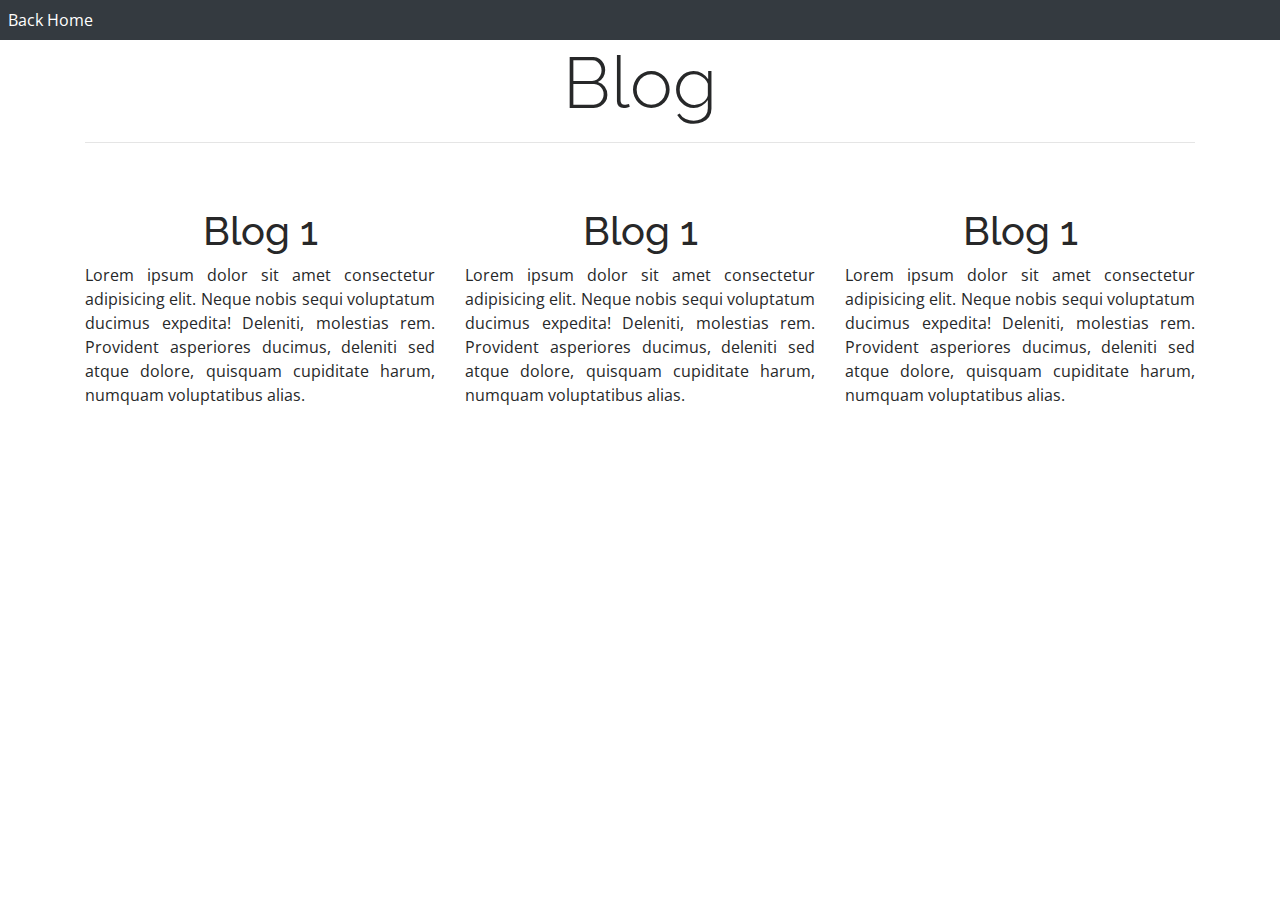
<file: blog.html>
<!DOCTYPE html>
<html lang="en">

<head>
  <meta charset="UTF-8" />
  <meta http-equiv="X-UA-Compatible" content="IE=edge" />
  <meta name="viewport" content="width=device-width, initial-scale=1.0" />
  <title>Blog</title>
  <!-- Google Fonts -->
  <link
    href="https://fonts.googleapis.com/css?family=Open+Sans:300,300i,400,400i,600,600i,700,700i|Raleway:300,300i,400,400i,500,500i,600,600i,700,700i|Poppins:300,300i,400,400i,500,500i,600,600i,700,700i"
    rel="stylesheet" />

  <!-- Vendor CSS Files -->
  <link href="assets/vendor/bootstrap/css/bootstrap.min.css" rel="stylesheet" />
  <link href="assets/vendor/icofont/icofont.min.css" rel="stylesheet" />
  <link href="assets/vendor/boxicons/css/boxicons.min.css" rel="stylesheet" />
  <link href="assets/vendor/venobox/venobox.css" rel="stylesheet" />
  <link href="assets/vendor/owl.carousel/assets/owl.carousel.min.css" rel="stylesheet" />
  <link href="assets/vendor/aos/aos.css" rel="stylesheet" />

  <link rel="stylesheet" href="assets/css/style.css" />
</head>
<div class="container-fluid px-0">
  <div class="bg-dark  mx-auto p-2">
    <a class="text-white" href="index.html">Back Home</a>
  </div>

    <div class="container">
      <h2 class="text-center display-3">
        Blog
        <hr>
      </h2>
      <div class="row text-center py-5">
      <div class="col-md-4">
        <h1>Blog 1</h1>
         <p class="text-justify"> Lorem ipsum dolor sit amet consectetur adipisicing elit. Neque nobis sequi voluptatum ducimus expedita! Deleniti, molestias rem. Provident asperiores ducimus, deleniti sed atque dolore, quisquam cupiditate harum, numquam voluptatibus alias.</p>
      </div>
       <div class="col-md-4">
          <h1>Blog 1</h1>
         <p class="text-justify"> Lorem ipsum dolor sit amet consectetur adipisicing elit. Neque nobis sequi voluptatum ducimus expedita! Deleniti, molestias rem. Provident asperiores ducimus, deleniti sed atque dolore, quisquam cupiditate harum, numquam voluptatibus alias.</p>
      </div>
      <div class="col-md-4">
        <h1>Blog 1</h1>
       <p class="text-justify"> Lorem ipsum dolor sit amet consectetur adipisicing elit. Neque nobis sequi voluptatum ducimus expedita! Deleniti, molestias rem. Provident asperiores ducimus, deleniti sed atque dolore, quisquam cupiditate harum, numquam voluptatibus alias.</p>
    </div>
    </div>
    </div>
 




  <!-- ======= Footer ======= -->
  <!-- <footer id="footer">
    <div class="container">
      <div class="copyright">
        &copy; Copyright <strong><span>Mystery Code</span></strong>
      </div>
      <div class="credits">
       Designed by <a href="#">Mystery Code</a>
      </div>
    </div>
  </footer>End  Footer -->
  <!-- Vendor JS Files -->
  <script src="assets/vendor/jquery/jquery.min.js"></script>
  <script src="assets/vendor/bootstrap/js/bootstrap.bundle.min.js"></script>
  <script src="assets/vendor/jquery.easing/jquery.easing.min.js"></script>
  <script src="assets/vendor/php-email-form/validate.js"></script>
  <script src="assets/vendor/waypoints/jquery.waypoints.min.js"></script>
  <script src="assets/vendor/counterup/counterup.min.js"></script>
  <script src="assets/vendor/isotope-layout/isotope.pkgd.min.js"></script>
  <script src="assets/vendor/venobox/venobox.min.js"></script>
  <script src="assets/vendor/owl.carousel/owl.carousel.min.js"></script>
  <script src="assets/vendor/typed.js/typed.min.js"></script>
  <script src="assets/vendor/aos/aos.js"></script>

  <!-- Template Main JS File -->
  <script src="assets/js/main.js"></script>
  </body>

</html>
</file>
<file: assets/vendor/venobox/venobox.css>
/* ------ venobox.css --------*/
.vbox-overlay *, .vbox-overlay *:before, .vbox-overlay *:after{
    -webkit-backface-visibility: hidden;
    -webkit-box-sizing:border-box;
    -moz-box-sizing:border-box;
    box-sizing:border-box;
}
.vbox-overlay * { 
    -webkit-backface-visibility: visible;
    backface-visibility: visible;
}
.vbox-overlay{
    display: -webkit-flex;
    display: flex;
    -webkit-flex-direction: column;
    flex-direction: column;
    -webkit-justify-content: center;
    justify-content: center;
    -webkit-align-items: center;
    align-items: center;
    position: fixed;
    left: 0;
    top: 0;
    bottom: 0;
    right: 0;
    z-index: 999999;
}

/* ----- navigation ----- */
.vbox-title{
    width: 100%;
    height: 40px;
    float: left;
    text-align: center;
    line-height: 28px;
    font-size: 12px;
    padding: 6px 50px;
    overflow: hidden;
    position: fixed;
    display: none;
    left: 0;
    z-index: 89;
}
.vbox-close{
    cursor: pointer;
    position: fixed;
    top: -1px;
    right: 0;
    width: 50px;
    height: 40px;
    padding: 6px;
    display: block;
    background-position:10px center;
    overflow: hidden;
    font-size: 24px;
    line-height: 1;
    text-align: center;
    z-index: 99;
}
.vbox-left{
    cursor: pointer;
    position: fixed;
    left: 0;
    height: 40px;
    overflow: hidden;
    line-height: 28px;
    font-size: 12px;
    z-index: 99;
    display: flex;
    align-items:center;
}
.vbox-num{
    display: inline-block;
    margin: 6px 0 6px 15px;
}
/* ----- Social share ----- */
.vbox-share{
    line-height: 28px;
    font-size: 12px;
    overflow: hidden;
    position: fixed;
    left: 0;
    z-index: 98;
    display: flex;
    align-items:center;
    justify-content: center;
    width: 100%;
    text-align: center;
}
.vbox-share svg{
    max-height: 28px;
    width: 28px;
    z-index: 10;
    margin-left: 12px;
    margin-top: 6px;
    margin-bottom: 6px;
    vertical-align: middle;
}


/* ----- navigation ARROWS ----- */
.vbox-next, .vbox-prev{
    position: fixed;
    top: 50%;
    margin-top: -15px;
    overflow: hidden;
    cursor: pointer;
    display: block;
    width: 45px;
    height: 45px;
    z-index: 99;
}
.vbox-next span, .vbox-prev span{
    position: relative;
    width: 20px;
    height: 20px;
    border: 2px solid transparent;
    border-top-color: #B6B6B6;
    border-right-color: #B6B6B6;
    text-indent: -100px;
    position: absolute;
    top: 8px;
    display: block;
}
.vbox-prev{
    left: 15px;
}
.vbox-next{
    right: 15px;
}
.vbox-prev span{
    left: 10px;
    -ms-transform: rotate(-135deg);
    -webkit-transform: rotate(-135deg);
    transform: rotate(-135deg);
}
.vbox-next span{
    -ms-transform: rotate(45deg);
    -webkit-transform: rotate(45deg);
    transform: rotate(45deg);
    right: 10px;
}
/* ------- inline window ------ */
.vbox-inline{
    width: 420px;
    height: 315px;
    height: 70vh;
    padding: 10px;
    background: #fff;
    margin: 0 auto;
    overflow: auto;
    text-align: left;
}
/* ------- Video & iFrames window ------ */
.venoframe{
    max-width: 100%;
    width: 100%;
    border: none;
    width: 100%;
    height: 260px;
    height: 70vh;
}
.venoframe.vbvid{
    height: 260px;
}
@media (min-width: 768px) {
    .venoframe, .vbox-inline{
        width: 90%;
        height: 360px;
        height: 70vh;
    }
    .venoframe.vbvid{
        width: 640px;
        height: 360px;
    }
}
@media (min-width: 992px) {
    .venoframe, .vbox-inline{
        max-width: 1200px;
        width: 80%;
        height: 540px;
        height: 70vh;
    }
    .venoframe.vbvid{
        width: 960px;
        height: 540px;
    }
}
/* 
Please do NOT edit this part! 
or at least read this note: http://i.imgur.com/7C0ws9e.gif
*/
.vbox-open{
    overflow: hidden;
}
.vbox-container{
    position: absolute;
    left: 0;
    right: 0;
    top: 0;
    bottom: 0;
    overflow-x: hidden;
    overflow-y: scroll;
    overflow-scrolling: touch;
    -webkit-overflow-scrolling: touch;
    z-index: 20;
    max-height: 100%;

}

.vbox-content{
    text-align: center;
    float: left;
    width: 100%;
    position: relative;
    overflow: hidden;
    padding: 20px 4%;
}
.vbox-container img{
    max-width: 100%;
    height: auto;
}
.vbox-figlio{
    box-shadow: 0 0 12px rgba(0,0,0,0.19), 0 6px 6px rgba(0,0,0,0.23);
    max-width: 100%;
    text-align: initial;
}
img.vbox-figlio{
    -webkit-user-select: none;
-khtml-user-select: none;
-moz-user-select: none;
-o-user-select: none;
user-select: none;
}
.vbox-content.swipe-left{
    margin-left: -200px !important;
}
.vbox-content.swipe-right{
    margin-left: 200px !important;
}
.vbox-animated{
    webkit-transition: margin 300ms ease-out;
    transition: margin 300ms ease-out;
}

/* ---------- preloader ----------
 * SPINKIT 
 * http://tobiasahlin.com/spinkit/
-------------------------------- */
.sk-double-bounce,.sk-rotating-plane{width:40px;height:40px;margin:40px auto}.sk-rotating-plane{background-color:#333;-webkit-animation:sk-rotatePlane 1.2s infinite ease-in-out;animation:sk-rotatePlane 1.2s infinite ease-in-out}@-webkit-keyframes sk-rotatePlane{0%{-webkit-transform:perspective(120px) rotateX(0) rotateY(0);transform:perspective(120px) rotateX(0) rotateY(0)}50%{-webkit-transform:perspective(120px) rotateX(-180.1deg) rotateY(0);transform:perspective(120px) rotateX(-180.1deg) rotateY(0)}100%{-webkit-transform:perspective(120px) rotateX(-180deg) rotateY(-179.9deg);transform:perspective(120px) rotateX(-180deg) rotateY(-179.9deg)}}@keyframes sk-rotatePlane{0%{-webkit-transform:perspective(120px) rotateX(0) rotateY(0);transform:perspective(120px) rotateX(0) rotateY(0)}50%{-webkit-transform:perspective(120px) rotateX(-180.1deg) rotateY(0);transform:perspective(120px) rotateX(-180.1deg) rotateY(0)}100%{-webkit-transform:perspective(120px) rotateX(-180deg) rotateY(-179.9deg);transform:perspective(120px) rotateX(-180deg) rotateY(-179.9deg)}}.sk-double-bounce{position:relative}.sk-double-bounce .sk-child{width:100%;height:100%;border-radius:50%;background-color:#333;opacity:.6;position:absolute;top:0;left:0;-webkit-animation:sk-doubleBounce 2s infinite ease-in-out;animation:sk-doubleBounce 2s infinite ease-in-out}.sk-chasing-dots .sk-child,.sk-spinner-pulse,.sk-three-bounce .sk-child{background-color:#333;border-radius:100%}.sk-double-bounce .sk-double-bounce2{-webkit-animation-delay:-1s;animation-delay:-1s}@-webkit-keyframes sk-doubleBounce{0%,100%{-webkit-transform:scale(0);transform:scale(0)}50%{-webkit-transform:scale(1);transform:scale(1)}}@keyframes sk-doubleBounce{0%,100%{-webkit-transform:scale(0);transform:scale(0)}50%{-webkit-transform:scale(1);transform:scale(1)}}.sk-wave{margin:40px auto;width:50px;height:40px;text-align:center;font-size:10px}.sk-wave .sk-rect{background-color:#333;height:100%;width:6px;display:inline-block;-webkit-animation:sk-waveStretchDelay 1.2s infinite ease-in-out;animation:sk-waveStretchDelay 1.2s infinite ease-in-out}.sk-wave .sk-rect1{-webkit-animation-delay:-1.2s;animation-delay:-1.2s}.sk-wave .sk-rect2{-webkit-animation-delay:-1.1s;animation-delay:-1.1s}.sk-wave .sk-rect3{-webkit-animation-delay:-1s;animation-delay:-1s}.sk-wave .sk-rect4{-webkit-animation-delay:-.9s;animation-delay:-.9s}.sk-wave .sk-rect5{-webkit-animation-delay:-.8s;animation-delay:-.8s}@-webkit-keyframes sk-waveStretchDelay{0%,100%,40%{-webkit-transform:scaleY(.4);transform:scaleY(.4)}20%{-webkit-transform:scaleY(1);transform:scaleY(1)}}@keyframes sk-waveStretchDelay{0%,100%,40%{-webkit-transform:scaleY(.4);transform:scaleY(.4)}20%{-webkit-transform:scaleY(1);transform:scaleY(1)}}.sk-wandering-cubes{margin:40px auto;width:40px;height:40px;position:relative}.sk-wandering-cubes .sk-cube{background-color:#333;width:10px;height:10px;position:absolute;top:0;left:0;-webkit-animation:sk-wanderingCube 1.8s ease-in-out -1.8s infinite both;animation:sk-wanderingCube 1.8s ease-in-out -1.8s infinite both}.sk-chasing-dots,.sk-spinner-pulse{width:40px;height:40px;margin:40px auto}.sk-wandering-cubes .sk-cube2{-webkit-animation-delay:-.9s;animation-delay:-.9s}@-webkit-keyframes sk-wanderingCube{0%{-webkit-transform:rotate(0);transform:rotate(0)}25%{-webkit-transform:translateX(30px) rotate(-90deg) scale(.5);transform:translateX(30px) rotate(-90deg) scale(.5)}50%{-webkit-transform:translateX(30px) translateY(30px) rotate(-179deg);transform:translateX(30px) translateY(30px) rotate(-179deg)}50.1%{-webkit-transform:translateX(30px) translateY(30px) rotate(-180deg);transform:translateX(30px) translateY(30px) rotate(-180deg)}75%{-webkit-transform:translateX(0) translateY(30px) rotate(-270deg) scale(.5);transform:translateX(0) translateY(30px) rotate(-270deg) scale(.5)}100%{-webkit-transform:rotate(-360deg);transform:rotate(-360deg)}}@keyframes sk-wanderingCube{0%{-webkit-transform:rotate(0);transform:rotate(0)}25%{-webkit-transform:translateX(30px) rotate(-90deg) scale(.5);transform:translateX(30px) rotate(-90deg) scale(.5)}50%{-webkit-transform:translateX(30px) translateY(30px) rotate(-179deg);transform:translateX(30px) translateY(30px) rotate(-179deg)}50.1%{-webkit-transform:translateX(30px) translateY(30px) rotate(-180deg);transform:translateX(30px) translateY(30px) rotate(-180deg)}75%{-webkit-transform:translateX(0) translateY(30px) rotate(-270deg) scale(.5);transform:translateX(0) translateY(30px) rotate(-270deg) scale(.5)}100%{-webkit-transform:rotate(-360deg);transform:rotate(-360deg)}}.sk-spinner-pulse{-webkit-animation:sk-pulseScaleOut 1s infinite ease-in-out;animation:sk-pulseScaleOut 1s infinite ease-in-out}@-webkit-keyframes sk-pulseScaleOut{0%{-webkit-transform:scale(0);transform:scale(0)}100%{-webkit-transform:scale(1);transform:scale(1);opacity:0}}@keyframes sk-pulseScaleOut{0%{-webkit-transform:scale(0);transform:scale(0)}100%{-webkit-transform:scale(1);transform:scale(1);opacity:0}}.sk-chasing-dots{position:relative;text-align:center;-webkit-animation:sk-chasingDotsRotate 2s infinite linear;animation:sk-chasingDotsRotate 2s infinite linear}.sk-chasing-dots .sk-child{width:60%;height:60%;display:inline-block;position:absolute;top:0;-webkit-animation:sk-chasingDotsBounce 2s infinite ease-in-out;animation:sk-chasingDotsBounce 2s infinite ease-in-out}.sk-chasing-dots .sk-dot2{top:auto;bottom:0;-webkit-animation-delay:-1s;animation-delay:-1s}@-webkit-keyframes sk-chasingDotsRotate{100%{-webkit-transform:rotate(360deg);transform:rotate(360deg)}}@keyframes sk-chasingDotsRotate{100%{-webkit-transform:rotate(360deg);transform:rotate(360deg)}}@-webkit-keyframes sk-chasingDotsBounce{0%,100%{-webkit-transform:scale(0);transform:scale(0)}50%{-webkit-transform:scale(1);transform:scale(1)}}@keyframes sk-chasingDotsBounce{0%,100%{-webkit-transform:scale(0);transform:scale(0)}50%{-webkit-transform:scale(1);transform:scale(1)}}.sk-three-bounce{margin:40px auto;width:80px;text-align:center}.sk-three-bounce .sk-child{width:20px;height:20px;display:inline-block;-webkit-animation:sk-three-bounce 1.4s ease-in-out 0s infinite both;animation:sk-three-bounce 1.4s ease-in-out 0s infinite both}.sk-circle .sk-child:before,.sk-fading-circle .sk-circle:before{display:block;border-radius:100%;content:'';background-color:#333}.sk-three-bounce .sk-bounce1{-webkit-animation-delay:-.32s;animation-delay:-.32s}.sk-three-bounce .sk-bounce2{-webkit-animation-delay:-.16s;animation-delay:-.16s}@-webkit-keyframes sk-three-bounce{0%,100%,80%{-webkit-transform:scale(0);transform:scale(0)}40%{-webkit-transform:scale(1);transform:scale(1)}}@keyframes sk-three-bounce{0%,100%,80%{-webkit-transform:scale(0);transform:scale(0)}40%{-webkit-transform:scale(1);transform:scale(1)}}.sk-circle{margin:40px auto;width:40px;height:40px;position:relative}.sk-circle .sk-child{width:100%;height:100%;position:absolute;left:0;top:0}.sk-circle .sk-child:before{margin:0 auto;width:15%;height:15%;-webkit-animation:sk-circleBounceDelay 1.2s infinite ease-in-out both;animation:sk-circleBounceDelay 1.2s infinite ease-in-out both}.sk-circle .sk-circle2{-webkit-transform:rotate(30deg);-ms-transform:rotate(30deg);transform:rotate(30deg)}.sk-circle .sk-circle3{-webkit-transform:rotate(60deg);-ms-transform:rotate(60deg);transform:rotate(60deg)}.sk-circle .sk-circle4{-webkit-transform:rotate(90deg);-ms-transform:rotate(90deg);transform:rotate(90deg)}.sk-circle .sk-circle5{-webkit-transform:rotate(120deg);-ms-transform:rotate(120deg);transform:rotate(120deg)}.sk-circle .sk-circle6{-webkit-transform:rotate(150deg);-ms-transform:rotate(150deg);transform:rotate(150deg)}.sk-circle .sk-circle7{-webkit-transform:rotate(180deg);-ms-transform:rotate(180deg);transform:rotate(180deg)}.sk-circle .sk-circle8{-webkit-transform:rotate(210deg);-ms-transform:rotate(210deg);transform:rotate(210deg)}.sk-circle .sk-circle9{-webkit-transform:rotate(240deg);-ms-transform:rotate(240deg);transform:rotate(240deg)}.sk-circle .sk-circle10{-webkit-transform:rotate(270deg);-ms-transform:rotate(270deg);transform:rotate(270deg)}.sk-circle .sk-circle11{-webkit-transform:rotate(300deg);-ms-transform:rotate(300deg);transform:rotate(300deg)}.sk-circle .sk-circle12{-webkit-transform:rotate(330deg);-ms-transform:rotate(330deg);transform:rotate(330deg)}.sk-circle .sk-circle2:before{-webkit-animation-delay:-1.1s;animation-delay:-1.1s}.sk-circle .sk-circle3:before{-webkit-animation-delay:-1s;animation-delay:-1s}.sk-circle .sk-circle4:before{-webkit-animation-delay:-.9s;animation-delay:-.9s}.sk-circle .sk-circle5:before{-webkit-animation-delay:-.8s;animation-delay:-.8s}.sk-circle .sk-circle6:before{-webkit-animation-delay:-.7s;animation-delay:-.7s}.sk-circle .sk-circle7:before{-webkit-animation-delay:-.6s;animation-delay:-.6s}.sk-circle .sk-circle8:before{-webkit-animation-delay:-.5s;animation-delay:-.5s}.sk-circle .sk-circle9:before{-webkit-animation-delay:-.4s;animation-delay:-.4s}.sk-circle .sk-circle10:before{-webkit-animation-delay:-.3s;animation-delay:-.3s}.sk-circle .sk-circle11:before{-webkit-animation-delay:-.2s;animation-delay:-.2s}.sk-circle .sk-circle12:before{-webkit-animation-delay:-.1s;animation-delay:-.1s}@-webkit-keyframes sk-circleBounceDelay{0%,100%,80%{-webkit-transform:scale(0);transform:scale(0)}40%{-webkit-transform:scale(1);transform:scale(1)}}@keyframes sk-circleBounceDelay{0%,100%,80%{-webkit-transform:scale(0);transform:scale(0)}40%{-webkit-transform:scale(1);transform:scale(1)}}.sk-cube-grid{width:40px;height:40px;margin:40px auto}.sk-cube-grid .sk-cube{width:33.33%;height:33.33%;background-color:#333;float:left;-webkit-animation:sk-cubeGridScaleDelay 1.3s infinite ease-in-out;animation:sk-cubeGridScaleDelay 1.3s infinite ease-in-out}.sk-cube-grid .sk-cube1{-webkit-animation-delay:.2s;animation-delay:.2s}.sk-cube-grid .sk-cube2{-webkit-animation-delay:.3s;animation-delay:.3s}.sk-cube-grid .sk-cube3{-webkit-animation-delay:.4s;animation-delay:.4s}.sk-cube-grid .sk-cube4{-webkit-animation-delay:.1s;animation-delay:.1s}.sk-cube-grid .sk-cube5{-webkit-animation-delay:.2s;animation-delay:.2s}.sk-cube-grid .sk-cube6{-webkit-animation-delay:.3s;animation-delay:.3s}.sk-cube-grid .sk-cube7{-webkit-animation-delay:0ms;animation-delay:0ms}.sk-cube-grid .sk-cube8{-webkit-animation-delay:.1s;animation-delay:.1s}.sk-cube-grid .sk-cube9{-webkit-animation-delay:.2s;animation-delay:.2s}@-webkit-keyframes sk-cubeGridScaleDelay{0%,100%,70%{-webkit-transform:scale3D(1,1,1);transform:scale3D(1,1,1)}35%{-webkit-transform:scale3D(0,0,1);transform:scale3D(0,0,1)}}@keyframes sk-cubeGridScaleDelay{0%,100%,70%{-webkit-transform:scale3D(1,1,1);transform:scale3D(1,1,1)}35%{-webkit-transform:scale3D(0,0,1);transform:scale3D(0,0,1)}}.sk-fading-circle{margin:40px auto;width:40px;height:40px;position:relative}.sk-fading-circle .sk-circle{width:100%;height:100%;position:absolute;left:0;top:0}.sk-fading-circle .sk-circle:before{margin:0 auto;width:15%;height:15%;-webkit-animation:sk-circleFadeDelay 1.2s infinite ease-in-out both;animation:sk-circleFadeDelay 1.2s infinite ease-in-out both}.sk-fading-circle .sk-circle2{-webkit-transform:rotate(30deg);-ms-transform:rotate(30deg);transform:rotate(30deg)}.sk-fading-circle .sk-circle3{-webkit-transform:rotate(60deg);-ms-transform:rotate(60deg);transform:rotate(60deg)}.sk-fading-circle .sk-circle4{-webkit-transform:rotate(90deg);-ms-transform:rotate(90deg);transform:rotate(90deg)}.sk-fading-circle .sk-circle5{-webkit-transform:rotate(120deg);-ms-transform:rotate(120deg);transform:rotate(120deg)}.sk-fading-circle .sk-circle6{-webkit-transform:rotate(150deg);-ms-transform:rotate(150deg);transform:rotate(150deg)}.sk-fading-circle .sk-circle7{-webkit-transform:rotate(180deg);-ms-transform:rotate(180deg);transform:rotate(180deg)}.sk-fading-circle .sk-circle8{-webkit-transform:rotate(210deg);-ms-transform:rotate(210deg);transform:rotate(210deg)}.sk-fading-circle .sk-circle9{-webkit-transform:rotate(240deg);-ms-transform:rotate(240deg);transform:rotate(240deg)}.sk-fading-circle .sk-circle10{-webkit-transform:rotate(270deg);-ms-transform:rotate(270deg);transform:rotate(270deg)}.sk-fading-circle .sk-circle11{-webkit-transform:rotate(300deg);-ms-transform:rotate(300deg);transform:rotate(300deg)}.sk-fading-circle .sk-circle12{-webkit-transform:rotate(330deg);-ms-transform:rotate(330deg);transform:rotate(330deg)}.sk-fading-circle .sk-circle2:before{-webkit-animation-delay:-1.1s;animation-delay:-1.1s}.sk-fading-circle .sk-circle3:before{-webkit-animation-delay:-1s;animation-delay:-1s}.sk-fading-circle .sk-circle4:before{-webkit-animation-delay:-.9s;animation-delay:-.9s}.sk-fading-circle .sk-circle5:before{-webkit-animation-delay:-.8s;animation-delay:-.8s}.sk-fading-circle .sk-circle6:before{-webkit-animation-delay:-.7s;animation-delay:-.7s}.sk-fading-circle .sk-circle7:before{-webkit-animation-delay:-.6s;animation-delay:-.6s}.sk-fading-circle .sk-circle8:before{-webkit-animation-delay:-.5s;animation-delay:-.5s}.sk-fading-circle .sk-circle9:before{-webkit-animation-delay:-.4s;animation-delay:-.4s}.sk-fading-circle .sk-circle10:before{-webkit-animation-delay:-.3s;animation-delay:-.3s}.sk-fading-circle .sk-circle11:before{-webkit-animation-delay:-.2s;animation-delay:-.2s}.sk-fading-circle .sk-circle12:before{-webkit-animation-delay:-.1s;animation-delay:-.1s}@-webkit-keyframes sk-circleFadeDelay{0%,100%,39%{opacity:0}40%{opacity:1}}@keyframes sk-circleFadeDelay{0%,100%,39%{opacity:0}40%{opacity:1}}.sk-folding-cube{margin:40px auto;width:40px;height:40px;position:relative;-webkit-transform:rotateZ(45deg);transform:rotateZ(45deg)}.sk-folding-cube .sk-cube{float:left;width:50%;height:50%;position:relative;-webkit-transform:scale(1.1);-ms-transform:scale(1.1);transform:scale(1.1)}.sk-folding-cube .sk-cube:before{content:'';position:absolute;top:0;left:0;width:100%;height:100%;background-color:#333;-webkit-animation:sk-foldCubeAngle 2.4s infinite linear both;animation:sk-foldCubeAngle 2.4s infinite linear both;-webkit-transform-origin:100% 100%;-ms-transform-origin:100% 100%;transform-origin:100% 100%}.sk-folding-cube .sk-cube2{-webkit-transform:scale(1.1) rotateZ(90deg);transform:scale(1.1) rotateZ(90deg)}.sk-folding-cube .sk-cube3{-webkit-transform:scale(1.1) rotateZ(180deg);transform:scale(1.1) rotateZ(180deg)}.sk-folding-cube .sk-cube4{-webkit-transform:scale(1.1) rotateZ(270deg);transform:scale(1.1) rotateZ(270deg)}.sk-folding-cube .sk-cube2:before{-webkit-animation-delay:.3s;animation-delay:.3s}.sk-folding-cube .sk-cube3:before{-webkit-animation-delay:.6s;animation-delay:.6s}.sk-folding-cube .sk-cube4:before{-webkit-animation-delay:.9s;animation-delay:.9s}@-webkit-keyframes sk-foldCubeAngle{0%,10%{-webkit-transform:perspective(140px) rotateX(-180deg);transform:perspective(140px) rotateX(-180deg);opacity:0}25%,75%{-webkit-transform:perspective(140px) rotateX(0);transform:perspective(140px) rotateX(0);opacity:1}100%,90%{-webkit-transform:perspective(140px) rotateY(180deg);transform:perspective(140px) rotateY(180deg);opacity:0}}@keyframes sk-foldCubeAngle{0%,10%{-webkit-transform:perspective(140px) rotateX(-180deg);transform:perspective(140px) rotateX(-180deg);opacity:0}25%,75%{-webkit-transform:perspective(140px) rotateX(0);transform:perspective(140px) rotateX(0);opacity:1}100%,90%{-webkit-transform:perspective(140px) rotateY(180deg);transform:perspective(140px) rotateY(180deg);opacity:0}}
</file>
<file: assets/css/style.css>
/*--------------------------------------------------------------
# General
--------------------------------------------------------------*/
body {
  font-family: "Open Sans", sans-serif;
  color: #272829;
}

a {
  color: #149ddd;
}

a:hover {
  color: #37b3ed;
  text-decoration: none;
}

h1, h2, h3, h4, h5, h6 {
  font-family: "Raleway", sans-serif;
}

/*--------------------------------------------------------------
# Back to top button
--------------------------------------------------------------*/
.back-to-top {
  position: fixed;
  display: none;
  width: 40px;
  height: 40px;
  border-radius: 50px;
  right: 15px;
  bottom: 15px;
  background: #149ddd;
  color: #fff;
  transition: display 0.5s ease-in-out;
  z-index: 99999;
}

.back-to-top i {
  font-size: 24px;
  position: absolute;
  top: 7px;
  left: 8px;
}

.back-to-top:hover {
  color: #fff;
  background: #2eafec;
  transition: background 0.2s ease-in-out;
}

/*--------------------------------------------------------------
# Header
--------------------------------------------------------------*/
#header {
  position: fixed;
  top: 0;
  left: 0;
  bottom: 0;
  width: 300px;
  transition: all ease-in-out 0.5s;
  z-index: 9997;
  transition: all 0.5s;
  padding: 0 15px;
  background: #040b14;
  overflow-y: auto;
}

#header .profile img {
  margin: 15px auto;
  display: block;
  width: 120px;
  border: 8px solid #2c2f3f;
}

#header .profile h1 {
  font-size: 24px;
  margin: 0;
  padding: 0;
  font-weight: 600;
  -moz-text-align-last: center;
  text-align-last: center;
  font-family: "Poppins", sans-serif;
}

#header .profile h1 a, #header .profile h1 a:hover {
  color: #fff;
  text-decoration: none;
}

#header .profile .social-links a {
  font-size: 18px;
  display: inline-block;
  background: #212431;
  color: #fff;
  line-height: 1;
  padding: 8px 0;
  margin-right: 4px;
  border-radius: 50%;
  text-align: center;
  width: 36px;
  height: 36px;
  transition: 0.3s;
}

#header .profile .social-links a:hover {
  background: #149ddd;
  color: #fff;
  text-decoration: none;
}

#main {
  margin-left: 300px;
}

@media (max-width: 1000px) {
  #header {
    left: -300px;
  }
  #main {
    margin-left: 0;
  }
}

/*--------------------------------------------------------------
# Navigation Menu
--------------------------------------------------------------*/
/* Desktop Navigation */
.nav-menu {
  padding-top: 30px;
}

.nav-menu * {
  margin: 0;
  padding: 0;
  list-style: none;
}

.nav-menu > ul > li {
  position: relative;
  white-space: nowrap;
}

.nav-menu a {
  display: flex;
  align-items: center;
  color: #a8a9b4;
  padding: 6px 15px;
  margin-bottom: 8px;
  transition: 0.3s;
  font-size: 15px;
}

.nav-menu a i {
  font-size: 24px;
  padding-right: 8px;
  color: #6f7180;
}

.nav-menu a:hover, .nav-menu .active > a, .nav-menu li:hover > a {
  text-decoration: none;
  color: #fff;
}

.nav-menu a:hover i, .nav-menu .active > a i, .nav-menu li:hover > a i {
  color: #149ddd;
}

/* Mobile Navigation */
.mobile-nav-toggle {
  position: fixed;
  right: 15px;
  top: 15px;
  z-index: 9998;
  border: 0;
  background: none;
  font-size: 24px;
  transition: all 0.4s;
  outline: none !important;
  line-height: 1;
  cursor: pointer;
  text-align: right;
}

.mobile-nav-toggle i {
  color: #149ddd;
}

.mobile-nav-active {
  overflow: hidden;
}

.mobile-nav-active #header {
  left: 0;
}

.mobile-nav-active .mobile-nav-toggle i {
  color: #fff;
}

/*--------------------------------------------------------------
# Hero Section
--------------------------------------------------------------*/
#hero {
  width: 100%;
  height: 100vh;
  background: #212431;
  background: url("../img/sq1.png")center right no-repeat;
  background-size: contain; 
}

#hero:before {
  content: "";
  
  background: black;
  position: absolute;
  bottom: 0;
  top: 0;
  left: 0;
  right: 0;
  opacity: 0.6;
}

#hero .hero-container {
  position: relative;
  z-index: 2;
  min-width: 300px;
}

#hero h1 {
  margin: 0 0 10px 0;
  font-size: 64px;
  font-weight: 700;
  line-height: 56px;
  color: #fff;
}

#hero p {
  color: #fff;
  margin-bottom: 50px;
  margin-left: 3px;
  font-size: 26px;
  font-family: "Poppins", sans-serif;
}

#hero p span {
  color: #fff;
  padding-bottom: 4px;
  letter-spacing: 1px;
  border-bottom: 3px solid #149ddd;
}

@media (min-width: 1024px) {
  #hero {
    background-attachment: fixed;
  }
}
/* 
@media (max-width: 768px) {
  #hero h1 {
    font-size: 28px;
    line-height: 36px;
  }
  #hero h2 {
    font-size: 18px;
    line-height: 24px;
    margin-bottom: 30px;
  }
} */

/*--------------------------------------------------------------
# Sections General
--------------------------------------------------------------*/
section {
  padding: 60px 0;
  overflow: hidden;
}

.section-bg {
  background: #f5f8fd;
}

.section-title {
  padding-bottom: 30px;
}

.section-title h2 {
  font-size: 32px;
  font-weight: bold;
  margin-bottom: 20px;
  padding-bottom: 20px;
  position: relative;
  color: #173b6c;
}

.section-title h2::after {
  content: '';
  position: absolute;
  display: block;
  width: 50px;
  height: 3px;
  background: #149ddd;
  bottom: 0;
  left: 0;
}

.section-title p {
  margin-bottom: 0;
}

/*--------------------------------------------------------------
# About
--------------------------------------------------------------*/
.about .content h3 {
  font-weight: 700;
  font-size: 26px;
  color: #173b6c;
}

.about .content ul {
  list-style: none;
  padding: 0;
}

.about .content ul li {
  padding-bottom: 10px;
}

.about .content ul i {
  font-size: 20px;
  padding-right: 2px;
  color: #149ddd;
}

.about .content p:last-child {
  margin-bottom: 0;
}

/*--------------------------------------------------------------
# Facts
--------------------------------------------------------------*/
.facts {
  padding-bottom: 30px;
}

.facts .count-box {
  padding: 30px;
  width: 100%;
}

.facts .count-box i {
  display: block;
  font-size: 44px;
  color: #149ddd;
  float: left;
}

.facts .count-box span {
  font-size: 48px;
  line-height: 40px;
  display: block;
  font-weight: 700;
  color: #050d18;
  margin-left: 60px;
}

.facts .count-box p {
  padding: 15px 0 0 0;
  margin: 0 0 0 60px;
  font-family: "Raleway", sans-serif;
  font-size: 14px;
  color: #122f57;
}

.facts .count-box a {
  font-weight: 600;
  display: block;
  margin-top: 20px;
  color: #122f57;
  font-size: 15px;
  font-family: "Poppins", sans-serif;
  transition: ease-in-out 0.3s;
}

.facts .count-box a:hover {
  color: #1f5297;
}

/*--------------------------------------------------------------
# Akills
--------------------------------------------------------------*/
.skills .progress {
  height: 50px;
  display: block;
  background: none;
}

.skills .progress .skill {
  padding: 10px 0;
  margin: 0 0 6px 0;
  text-transform: uppercase;
  display: block;
  font-weight: 600;
  font-family: "Poppins", sans-serif;
  color: #050d18;
}

.skills .progress .skill .val {
  float: right;
  font-style: normal;
}

.skills .progress-bar-wrap {
  background: #dce8f8;
}

.skills .progress-bar {
  width: 1px;
  height: 10px;
  transition: .9s;
  background-color: #149ddd;
}

/*--------------------------------------------------------------
# Resume
--------------------------------------------------------------*/
.resume .resume-title {
  font-size: 26px;
  font-weight: 700;
  margin-top: 20px;
  margin-bottom: 20px;
  color: #050d18;
}

.resume .resume-item {
  padding: 0 0 20px 20px;
  margin-top: -2px;
  border-left: 2px solid #1f5297;
  position: relative;
}

.resume .resume-item h4 {
  line-height: 18px;
  font-size: 18px;
  font-weight: 600;
  text-transform: uppercase;
  font-family: "Poppins", sans-serif;
  color: #050d18;
  margin-bottom: 10px;
}

.resume .resume-item h5 {
  font-size: 16px;
  background: #e4edf9;
  padding: 5px 15px;
  display: inline-block;
  font-weight: 600;
  margin-bottom: 10px;
}

.resume .resume-item ul {
  padding-left: 20px;
}

.resume .resume-item ul li {
  padding-bottom: 10px;
}

.resume .resume-item:last-child {
  padding-bottom: 0;
}

.resume .resume-item::before {
  content: "";
  position: absolute;
  width: 16px;
  height: 16px;
  border-radius: 50px;
  left: -9px;
  top: 0;
  background: #fff;
  border: 2px solid #1f5297;
}

/*--------------------------------------------------------------
# Portfolio
--------------------------------------------------------------*/
.portfolio .portfolio-item {
  margin-bottom: 30px;
}

.portfolio #portfolio-flters {
  padding: 0;
  margin: 0 auto 35px auto;
  list-style: none;
  text-align: center;
  background: #fff;
  border-radius: 50px;
  padding: 2px 15px;
}

.portfolio #portfolio-flters li {
  cursor: pointer;
  display: inline-block;
  padding: 10px 15px 8px 15px;
  font-size: 14px;
  font-weight: 600;
  line-height: 1;
  text-transform: uppercase;
  color: #272829;
  margin-bottom: 5px;
  transition: all 0.3s ease-in-out;
}

.portfolio #portfolio-flters li:hover, .portfolio #portfolio-flters li.filter-active {
  color: #149ddd;
}

.portfolio #portfolio-flters li:last-child {
  margin-right: 0;
}

.portfolio .portfolio-wrap {
  transition: 0.3s;
  position: relative;
  overflow: hidden;
  z-index: 1;
}

.portfolio .portfolio-wrap::before {
  content: "";
  background: rgba(255, 255, 255, 0.5);
  position: absolute;
  left: 0;
  right: 0;
  top: 0;
  bottom: 0;
  transition: all ease-in-out 0.3s;
  z-index: 2;
  opacity: 0;
}

.portfolio .portfolio-wrap .portfolio-links {
  opacity: 1;
  left: 0;
  right: 0;
  bottom: -60px;
  z-index: 3;
  position: absolute;
  transition: all ease-in-out 0.3s;
  display: flex;
  justify-content: center;
}

.portfolio .portfolio-wrap .portfolio-links a {
  color: #fff;
  font-size: 28px;
  text-align: center;
  background: rgba(20, 157, 221, 0.75);
  transition: 0.3s;
  width: 50%;
}

.portfolio .portfolio-wrap .portfolio-links a:hover {
  background: rgba(20, 157, 221, 0.95);
}

.portfolio .portfolio-wrap .portfolio-links a + a {
  border-left: 1px solid #37b3ed;
}

.portfolio .portfolio-wrap:hover::before {
  top: 0;
  left: 0;
  right: 0;
  bottom: 0;
  opacity: 1;
}

.portfolio .portfolio-wrap:hover .portfolio-links {
  opacity: 1;
  bottom: 0;
}

/*--------------------------------------------------------------
# Services
--------------------------------------------------------------*/
.services .icon-box {
  margin-bottom: 20px;
}

.services .icon {
  float: left;
  display: flex;
  align-items: center;
  justify-content: center;
  width: 54px;
  height: 54px;
  background: #149ddd;
  border-radius: 50%;
  transition: 0.5s;
  border: 1px solid #149ddd;
}

.services .icon i {
  color: #fff;
  font-size: 24px;
}

.services .icon-box:hover .icon {
  background: #fff;
}

.services .icon-box:hover .icon i {
  color: #149ddd;
}

.services .title {
  margin-left: 80px;
  font-weight: 700;
  margin-bottom: 15px;
  font-size: 18px;
}

.services .title a {
  color: #343a40;
}

.services .title a:hover {
  color: #149ddd;
}

.services .description {
  margin-left: 80px;
  line-height: 24px;
  font-size: 14px;
}

/*--------------------------------------------------------------
# Testimonials
--------------------------------------------------------------*/
.testimonials .testimonial-item {
  box-sizing: content-box;
  text-align: center;
  min-height: 320px;
}

.testimonials .testimonial-item .testimonial-img {
  width: 90px;
  border-radius: 50%;
  margin: 0 auto;
}

.testimonials .testimonial-item h3 {
  font-size: 18px;
  font-weight: bold;
  margin: 10px 0 5px 0;
  color: #111;
}

.testimonials .testimonial-item h4 {
  font-size: 14px;
  color: #999;
  margin: 0;
}

.testimonials .testimonial-item .quote-icon-left, .testimonials .testimonial-item .quote-icon-right {
  color: #c3e8fa;
  font-size: 26px;
}

.testimonials .testimonial-item .quote-icon-left {
  display: inline-block;
  left: -5px;
  position: relative;
}

.testimonials .testimonial-item .quote-icon-right {
  display: inline-block;
  right: -5px;
  position: relative;
  top: 10px;
}

.testimonials .testimonial-item p {
  font-style: italic;
  margin: 0 15px 15px 15px;
  padding: 20px;
  background: #fff;
  position: relative;
  margin-bottom: 35px;
  border-radius: 6px;
  box-shadow: 0px 2px 15px rgba(0, 0, 0, 0.1);
}

.testimonials .testimonial-item p::after {
  content: "";
  width: 0;
  height: 0;
  border-top: 20px solid #fff;
  border-right: 20px solid transparent;
  border-left: 20px solid transparent;
  position: absolute;
  bottom: -20px;
  left: calc(50% - 20px);
}

.testimonials .owl-nav, .testimonials .owl-dots {
  margin-top: 5px;
  text-align: center;
}

.testimonials .owl-dot {
  display: inline-block;
  margin: 0 5px;
  width: 12px;
  height: 12px;
  border-radius: 50%;
  background-color: #ddd !important;
}

.testimonials .owl-dot.active {
  background-color: #149ddd !important;
}

@media (max-width: 767px) {
  .testimonials {
    margin: 30px 10px;
  }
}

/*--------------------------------------------------------------
# Contact
--------------------------------------------------------------*/
.contact {
  padding-bottom:30px;
}

.contact .info {
  padding: 30px;
  background: #fff;
  width: 100%;
  box-shadow: 0 0 24px 0 rgba(0, 0, 0, 0.12);
}

.contact .info i {
  font-size: 20px;
  color: #149ddd;
  float: left;
  width: 44px;
  height: 44px;
  background: #dff3fc;
  display: flex;
  justify-content: center;
  align-items: center;
  border-radius: 50px;
  transition: all 0.3s ease-in-out;
}

.contact .info h4 {
  padding: 0 0 0 60px;
  font-size: 22px;
  font-weight: 600;
  margin-bottom: 5px;
  color: #050d18;
}

.contact .info p {
  padding: 0 0 10px 60px;
  margin-bottom: 20px;
  font-size: 14px;
  color: #173b6c;
}

.contact .info .email p {
  padding-top: 5px;
}

.contact .info .social-links {
  padding-left: 60px;
}

.contact .info .social-links a {
  font-size: 18px;
  display: inline-block;
  background: #333;
  color: #fff;
  line-height: 1;
  padding: 8px 0;
  border-radius: 50%;
  text-align: center;
  width: 36px;
  height: 36px;
  transition: 0.3s;
  margin-right: 10px;
}

.contact .info .social-links a:hover {
  background: #149ddd;
  color: #fff;
}

.contact .info .email:hover i, .contact .info .address:hover i, .contact .info .phone:hover i {
  background: #149ddd;
  color: #fff;
}

.contact .php-email-form {
  width: 100%;
  padding: 30px;
  background: #fff;
  box-shadow: 0 0 24px 0 rgba(0, 0, 0, 0.12);
}

.contact .php-email-form .form-group {
  padding-bottom: 8px;
}

.contact .php-email-form .validate {
  display: none;
  color: red;
  margin: 0 0 15px 0;
  font-weight: 400;
  font-size: 13px;
}

.contact .php-email-form .error-message {
  display: none;
  color: #fff;
  background: #ed3c0d;
  text-align: left;
  padding: 15px;
  font-weight: 600;
}

.contact .php-email-form .error-message br + br {
  margin-top: 25px;
}

.contact .php-email-form .sent-message {
  display: none;
  color: #fff;
  background: #18d26e;
  text-align: center;
  padding: 15px;
  font-weight: 600;
}

.contact .php-email-form .loading {
  display: none;
  background: #fff;
  text-align: center;
  padding: 15px;
}

.contact .php-email-form .loading:before {
  content: "";
  display: inline-block;
  border-radius: 50%;
  width: 24px;
  height: 24px;
  margin: 0 10px -6px 0;
  border: 3px solid #18d26e;
  border-top-color: #eee;
  -webkit-animation: animate-loading 1s linear infinite;
  animation: animate-loading 1s linear infinite;
}

.contact .php-email-form input, .contact .php-email-form textarea {
  border-radius: 0;
  box-shadow: none;
  font-size: 14px;
}

.contact .php-email-form input {
  height: 44px;
}

.contact .php-email-form textarea {
  padding: 10px 12px;
}

.contact .php-email-form button[type="submit"] {
  background: #149ddd;
  border: 0;
  padding: 10px 24px;
  color: #fff;
  transition: 0.4s;
  border-radius: 4px;
}

.contact .php-email-form button[type="submit"]:hover {
  background: #37b3ed;
}

@-webkit-keyframes animate-loading {
  0% {
    transform: rotate(0deg);
  }
  100% {
    transform: rotate(360deg);
  }
}

@keyframes animate-loading {
  0% {
    transform: rotate(0deg);
  }
  100% {
    transform: rotate(360deg);
  }
}

/*--------------------------------------------------------------
# Breadcrumbs
--------------------------------------------------------------*/
.breadcrumbs {
  padding: 20px 0;
  background: #f9f9f9;
}

.breadcrumbs h2 {
  font-size: 26px;
  font-weight: 300;
}

.breadcrumbs ol {
  display: flex;
  flex-wrap: wrap;
  list-style: none;
  padding: 0;
  margin: 0;
  font-size: 15px;
}

.breadcrumbs ol li + li {
  padding-left: 10px;
}

.breadcrumbs ol li + li::before {
  display: inline-block;
  padding-right: 10px;
  color: #0e2442;
  content: "/";
}

@media (max-width: 768px) {
  .breadcrumbs .d-flex {
    display: block !important;
  }
  .breadcrumbs ol {
    display: block;
  }
  .breadcrumbs ol li {
    display: inline-block;
  }
}

/*--------------------------------------------------------------
# Portfolio Details
--------------------------------------------------------------*/
.portfolio-details {
  padding-top: 40px;
}

.portfolio-details .portfolio-details-container {
  position: relative;
}

.portfolio-details .portfolio-details-carousel {
  position: relative;
  z-index: 1;
}

.portfolio-details .portfolio-details-carousel .owl-nav, .portfolio-details .portfolio-details-carousel .owl-dots {
  margin-top: 5px;
  text-align: left;
}

.portfolio-details .portfolio-details-carousel .owl-dot {
  display: inline-block;
  margin: 0 10px 0 0;
  width: 12px;
  height: 12px;
  border-radius: 50%;
  background-color: #ddd !important;
}

.portfolio-details .portfolio-details-carousel .owl-dot.active {
  background-color: #149ddd !important;
}

.portfolio-details .portfolio-info {
  padding: 30px;
  position: absolute;
  right: 0;
  bottom: -70px;
  background: #fff;
  box-shadow: 0px 2px 15px rgba(0, 0, 0, 0.1);
  z-index: 2;
}

.portfolio-details .portfolio-info h3 {
  font-size: 22px;
  font-weight: 400;
  margin-bottom: 20px;
  padding-bottom: 20px;
  border-bottom: 1px solid #eee;
}

.portfolio-details .portfolio-info ul {
  list-style: none;
  padding: 0;
  font-size: 15px;
}

.portfolio-details .portfolio-info ul li + li {
  margin-top: 10px;
}

.portfolio-details .portfolio-description {
  padding-top: 50px;
}

.portfolio-details .portfolio-description h2 {
  width: 50%;
  font-size: 26px;
  font-weight: 400;
  margin-bottom: 20px;
}

.portfolio-details .portfolio-description p {
  padding: 0;
}

@media (max-width: 768px) {
  .portfolio-details .portfolio-description h2 {
    width: 100%;
  }
  .portfolio-details .portfolio-info {
    position: static;
    margin-top: 30px;
  }
}

/*--------------------------------------------------------------
# Footer
--------------------------------------------------------------*/
#footer {
  padding: 15px;
  color: #f4f6fd;
  font-size: 14px;
  position: fixed;
  left: 0;
  bottom: 0;
  width: 300px;
  z-index: 9999;
  background: #040b14;
}

#footer .copyright {
  text-align: center;
}

#footer .credits {
  padding-top: 5px;
  text-align: center;
  font-size: 13px;
  color: #eaebf0;
}

@media (max-width: 1199px) {
  #footer {
    position: static;
    width: auto;
    padding-right: 20px 15px;
  }
}
</file>
